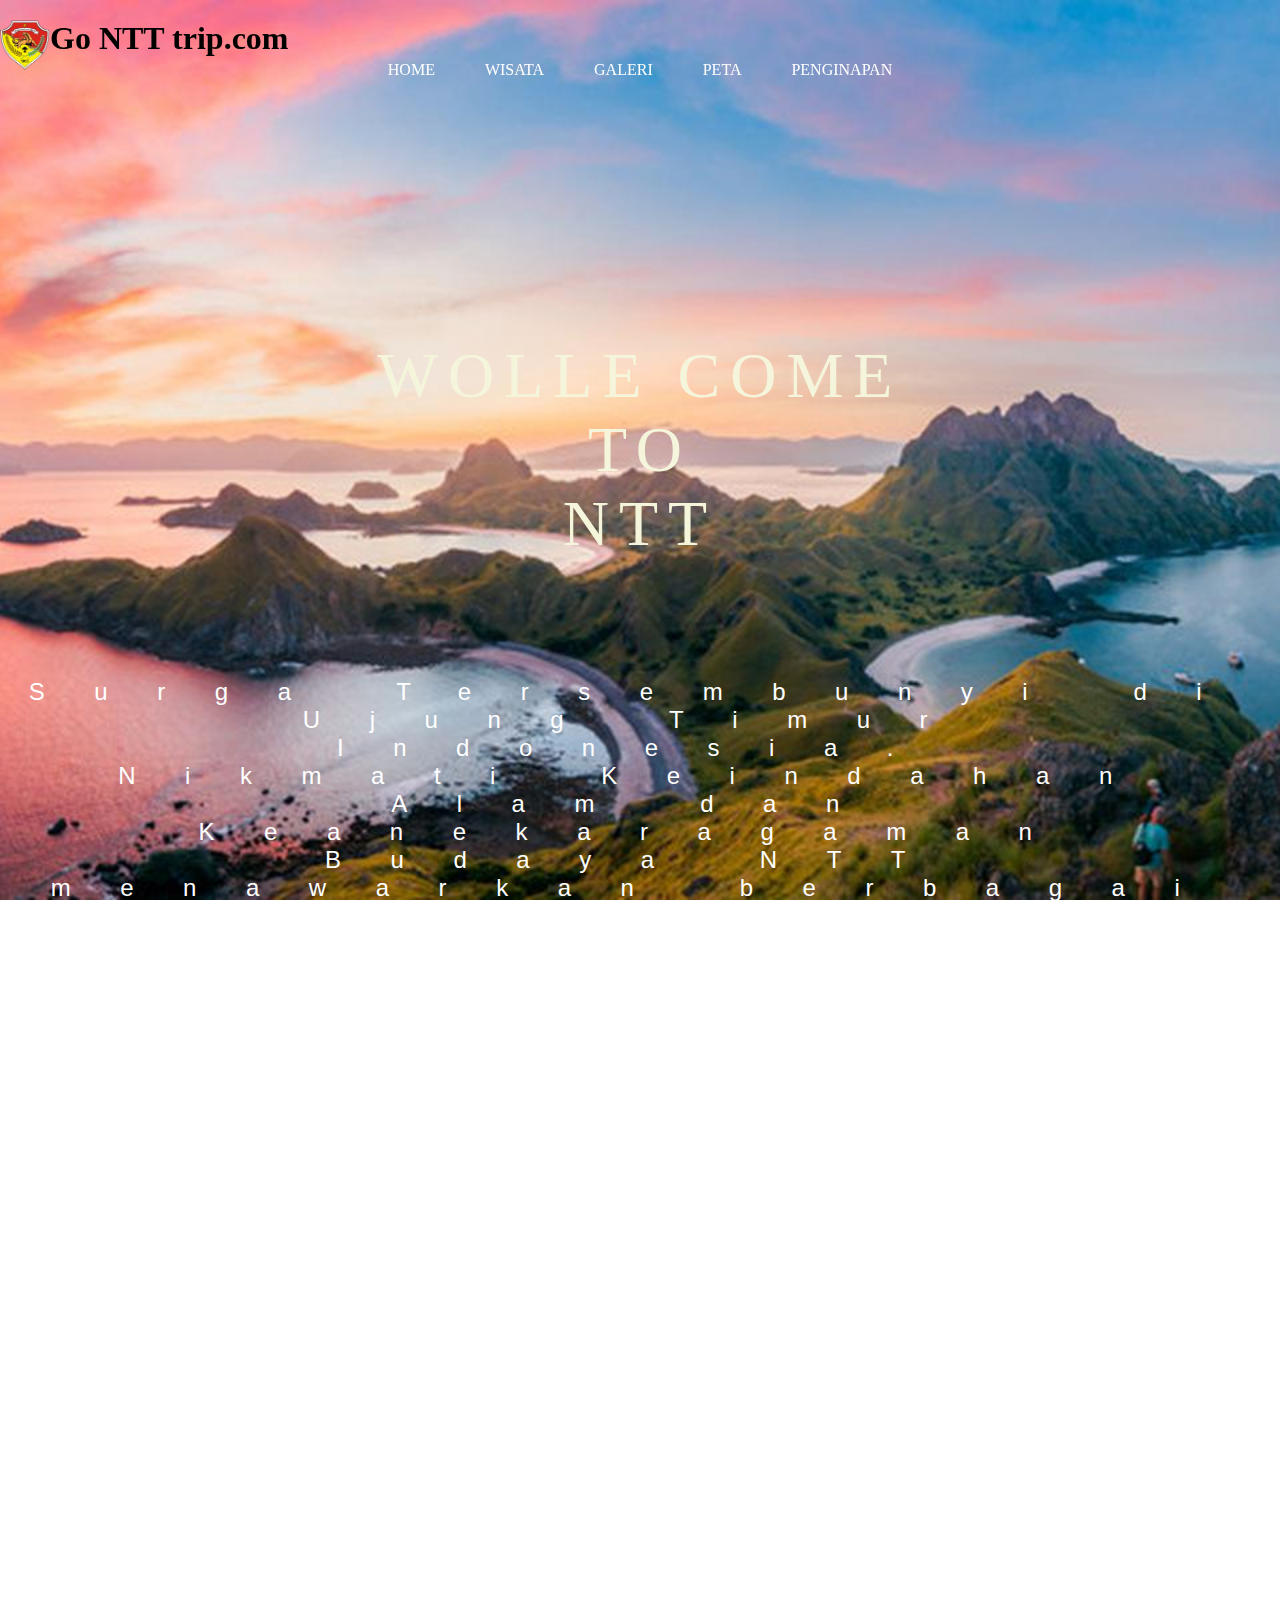
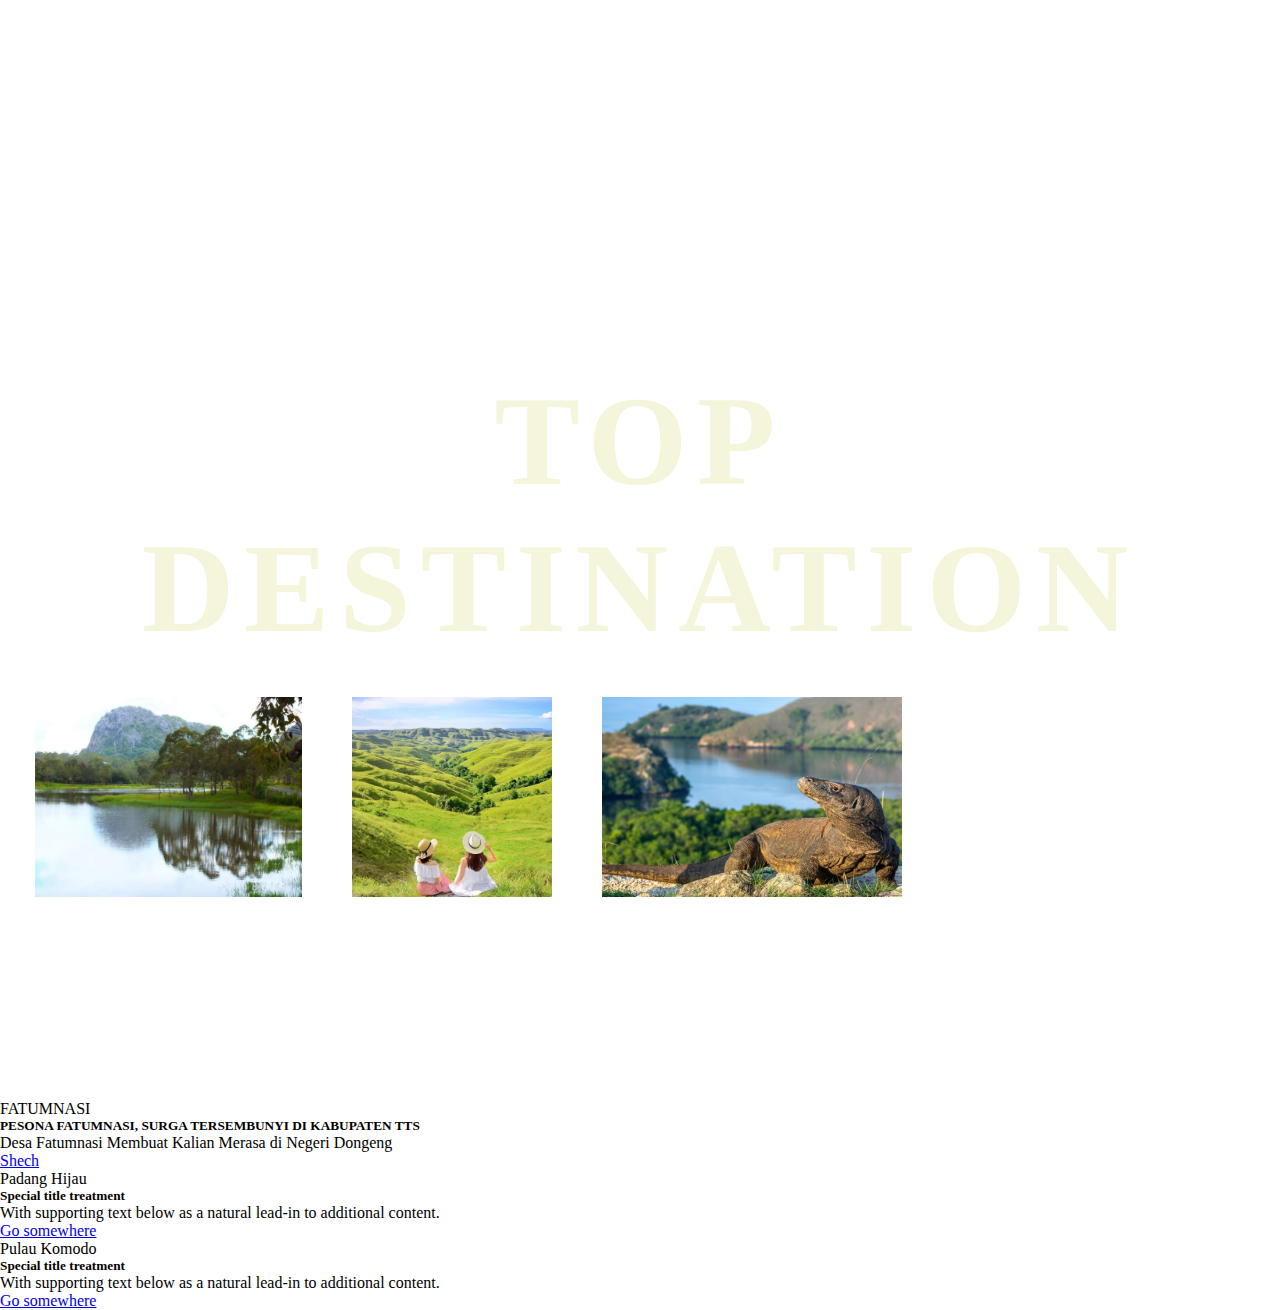
<file: index.html>
<!DOCTYPE html>
<html lang="en">
<head>
    <meta charset="UTF-8">
    <meta http-equiv="X-UA-Compatible" content="IE=edge">
    <meta name="viewport" content="width=device-width, initial-scale=1.0">
    <title>Document</title>
    <link rel="stylesheet" href="style.css"><link rel="stylesheet" href="index1.html">
    <!-- link bustreb -->
    <link href="https://cdn.jsdelivr.net/npm/bootstrap@5.3.0/dist/css/bootstrap.min.css" rel="stylesheet"
        integrity="sha384-9ndCyUaIbzAi2FUVXJi0CjmCapSmO7SnpJef0486qhLnuZ2cdeRhO02iuK6FUUVM" crossorigin="anonymous">
</head>
<body>
    <div class="container-utama">
        <div class="parallax intro">
            <div>
                <div class="header">
                    <div class="elemen">
                        <img src="/images/logontt.png" width="50" height="50" />
                    </div>
                    <h1>Go NTT trip.com</h1>
                    <div class="container-navbar">
                        <ul class="ul-navbar">
                          <li class="li-navbar">HOME</li>
                          <li class="li-navbar">WISATA</li>
                          <li class="li-navbar">GALERI</li>
                          <li class="li-navbar">PETA</li>
                          <li class="li-navbar">PENGINAPAN</li>
                        </ul>
                    </div>
                </div>
            </div>
            <div class="cta">
                <div>
                    <div class="title">WOLLE COME <br>TO<br> NTT</div>  
                </div>             
            </div>
        </div>
        <div>
            <div class="parallax content">
                <div class="cta">
                    <div>
                     <div class="title1">Surga Tersembunyi di Ujung Timur Indonesia.<br>
                         Nikmati Keindahan Alam dan Keanekaragaman Budaya NTT <br>menawarkan berbagai destinasi wisata yang beragam.<br> Mulai dari pulau-pulau yang eksotis seperti Pulau Komodo yang berada di Pulau Flores,<br> hingga danau-danau yang mempesona seperti danau Kelimutu.<br> Dan masih ada banyak tempat menarik yang dapat Anda kunjungi.<br>
                         Adapun aktivitas seperti hiking, snorkeling, diving, hingga berjalan-jalan di desa-desa tradisional <br> yang akan memperkaya pengalaman wisata Anda.<br>
                         Dengan keindahan alamnya, keanekaragaman budayanya, dan pengalaman wisata yang beragam, <br>NTT adalah destinasi yang menarik untuk dikunjungi. <br>Anda akan mendapatkan pengalaman yang tak terlupakan <br>dan kesempatan untuk mengeksplorasi keajaiban alam dan budaya yang unik.</div>
                    </div>
             </div>
            </div>
        </div>
        <div>
            <div class="parallax footer">
                <div class="cta">
                    <div>
                        <div class="container-footer">
                            <h1 class="h1-footer">TOP DESTINATION</h1>             
                        </div>
                        <div class="photo-footer">
                            <img src="/images/6.jpeg" class="img-thumbnail" alt="photo 1">
                            <img src="/images/7.jpg" class="img-thumbnail" alt="photo 2">
                            <img src="/images/8.jpg" class="img-thumbnail" alt="photo 3">
                        </div>
                    </div>           
                </div>
            </div>
            <div class="row">
                <!-- cart 1 -->
           <div class="card col">
             <div class="card-header">
               FATUMNASI
             </div>
             <div class="card-body">
               <h5 class="card-title">PESONA FATUMNASI, SURGA TERSEMBUNYI DI KABUPATEN TTS</h5>
               <p class="card-text">Desa Fatumnasi Membuat Kalian Merasa di Negeri Dongeng</p>
               <a href="#" class="btn btn-primary">Shech</a>
             </div>
           </div>
           <!-- cart 2 -->
           <div class="card col">
             <div class="card-header">
               Padang Hijau
             </div>
             <div class="card-body">
               <h5 class="card-title">Special title treatment</h5>
               <p class="card-text">With supporting text below as a natural lead-in to additional content.</p>
               <a href="#" class="btn btn-primary">Go somewhere</a>
             </div>
           </div>
           <!-- cart 3 -->
           <div class="card col">
             <div class="card-header">
               Pulau Komodo
             </div>
             <div class="card-body">
               <h5 class="card-title">Special title treatment</h5>
               <p class="card-text">With supporting text below as a natural lead-in to additional content.</p>
               <a href="#" class="btn btn-primary">Go somewhere</a>
             </div>
           </div>
            </div>
        </div>
    </div>

    <!-- java skrip -->
    <script src="https://cdn.jsdelivr.net/npm/bootstrap@5.3.0/dist/js/bootstrap.bundle.min.js"
        integrity="sha384-geWF76RCwLtnZ8qwWowPQNguL3RmwHVBC9FhGdlKrxdiJJigb/j/68SIy3Te4Bkz"
        crossorigin="anonymous"></script>
</body>

</html>
</file>
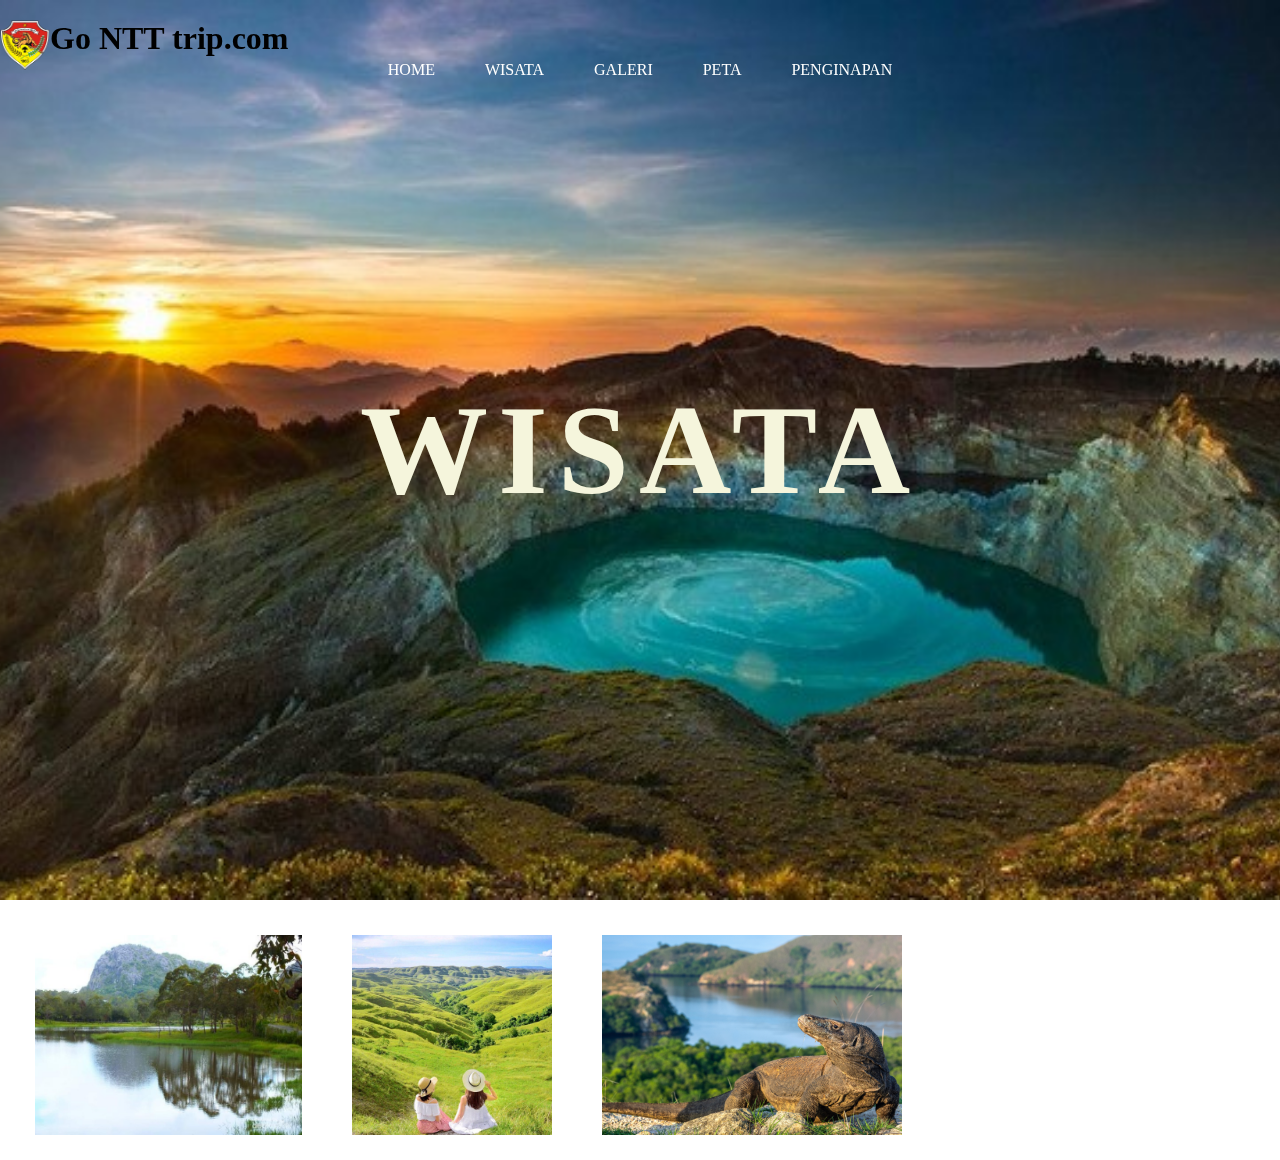
<file: index1.html>
<!DOCTYPE html>
<html lang="en">
<head>
    <meta charset="UTF-8">
    <meta http-equiv="X-UA-Compatible" content="IE=edge">
    <meta name="viewport" content="width=device-width, initial-scale=1.0">
    <title>Document</title><link rel="stylesheet" href="style.css"><link rel="stylesheet" href="index.html">
</head>
<body>
    <div>
        <div class="header">
            <div class="elemen">
                <img src="/images/logontt.png" width="50" height="50" />
            </div>
            <h1>Go NTT trip.com</h1>
            <div class="container-navbar">
                <ul class="ul-navbar">
                  <li class="li-navbar">HOME</li>
                  <li class="li-navbar">WISATA</li>
                  <li class="li-navbar">GALERI</li>
                  <li class="li-navbar">PETA</li>
                  <li class="li-navbar">PENGINAPAN</li>
                </ul>
            </div>
        </div>

        <div class="parallax footer">
            <div class="cta">
                <div>
                    <div class="container-footer">
                        <h1 class="h1-footer">WISATA</h1>             
                    </div>    
                </div>           
            </div>
            <div class="photo-footer">
                <img src="/images/6.jpeg" class="img-thumbnail" alt="photo 1">
                <img src="/images/7.jpg" class="img-thumbnail" alt="photo 2">
                <img src="/images/8.jpg" class="img-thumbnail" alt="photo 3">
            </div>
        </div>

    </div>
</body>
</html>
</file>
<file: style.css>
/*clearing css*/
 *, html, body{
    margin: 0;
    padding: 0;
}

.parallax {
    background-position: center;
    background-size: cover;
    background-attachment: fixed;
    width: 100%;
    height: 100vh;
    align-items: center;
}
.intro {
    background-image : url('/images/1.jpg');
}
.content {
    background-image : url('/images/2.jpg');
}
.footer {
    background-image : url('/images/3.jpg');
}
.cta {
    display: flex;
    justify-content: center;
    align-items: center;
    height: 100vh;
    
}

.title {
    font-size: 4em;
    letter-spacing: 10px;
    font-family : fantasy;
    color: beige;
    text-align: center;

}
.title1 {
    font-size: 20px;
    letter-spacing: 3cap;
    font-family: "kanit", Arial, Helvetica, sans-serif;
    color: white;
    text-align: center;
    font-size: 24px;
}

.title2 {
    font-size: 20px;
    letter-spacing: 3pt;
    font-family: "kanit", Arial, Helvetica, sans-serif;
    color: white;
    text-align: center;
}


/* logo */
.header {
    display: flex;
    position: fixed;
    top: 20px;
}

.logo {
    width: 70px;
}

.logo img {
    display: block;
    max-width: 200px;
}



/*  style slait 3 */
.container-navbar{
    background-color: none;   
    width: 100%;
    height: 100px;
    position: fixed;
    top: 20px;
}

.ul-navbar{
     display: flex;
     height: 100px;
     justify-content: center;
     align-items: center;
     cursor: pointer;
}

.li-navbar:hover{
    background-color: aqua;
    color: black;
    transform: rotateY('2');
    transition: all .5s;
}
.li-navbar{
    border: white;
    list-style-type: none;
    padding: 20px;
    margin: 5px;
    color: white;

}

/* ELEMEN FOOTER */

.container-footer{
    border-color: floralwhite;
    font-size: 4em;
    letter-spacing: 10px;
    font-family : fantasy;
    color: beige;
    text-align: center;
}


.photo-footer{
    width: 500px;
    height: 250px;
    hanging-punctuation: 5px;
    display: flex;
    margin: 10px;
}

.img-thumbnail{
    padding: 20px;
    margin: 5px;
    border: 200px;
    display: grid;
    gap: 30px;
}
</file>
